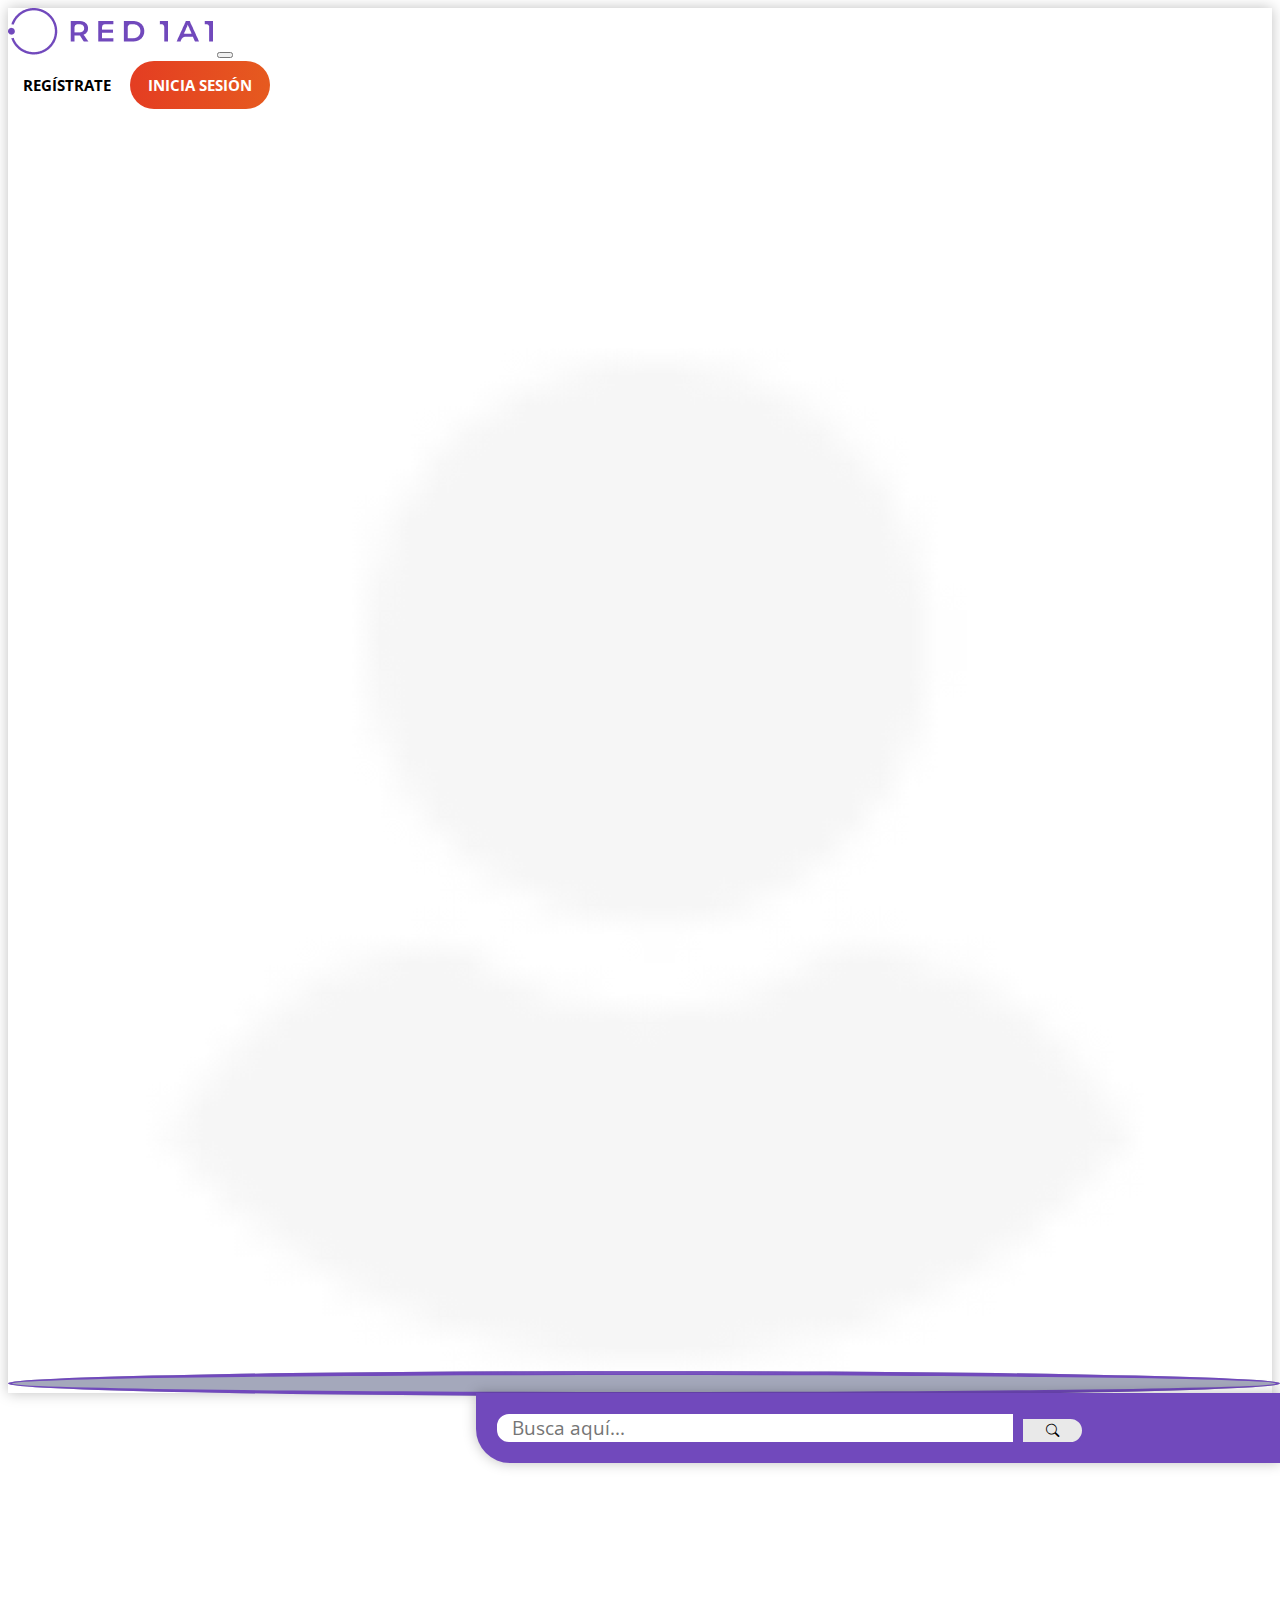
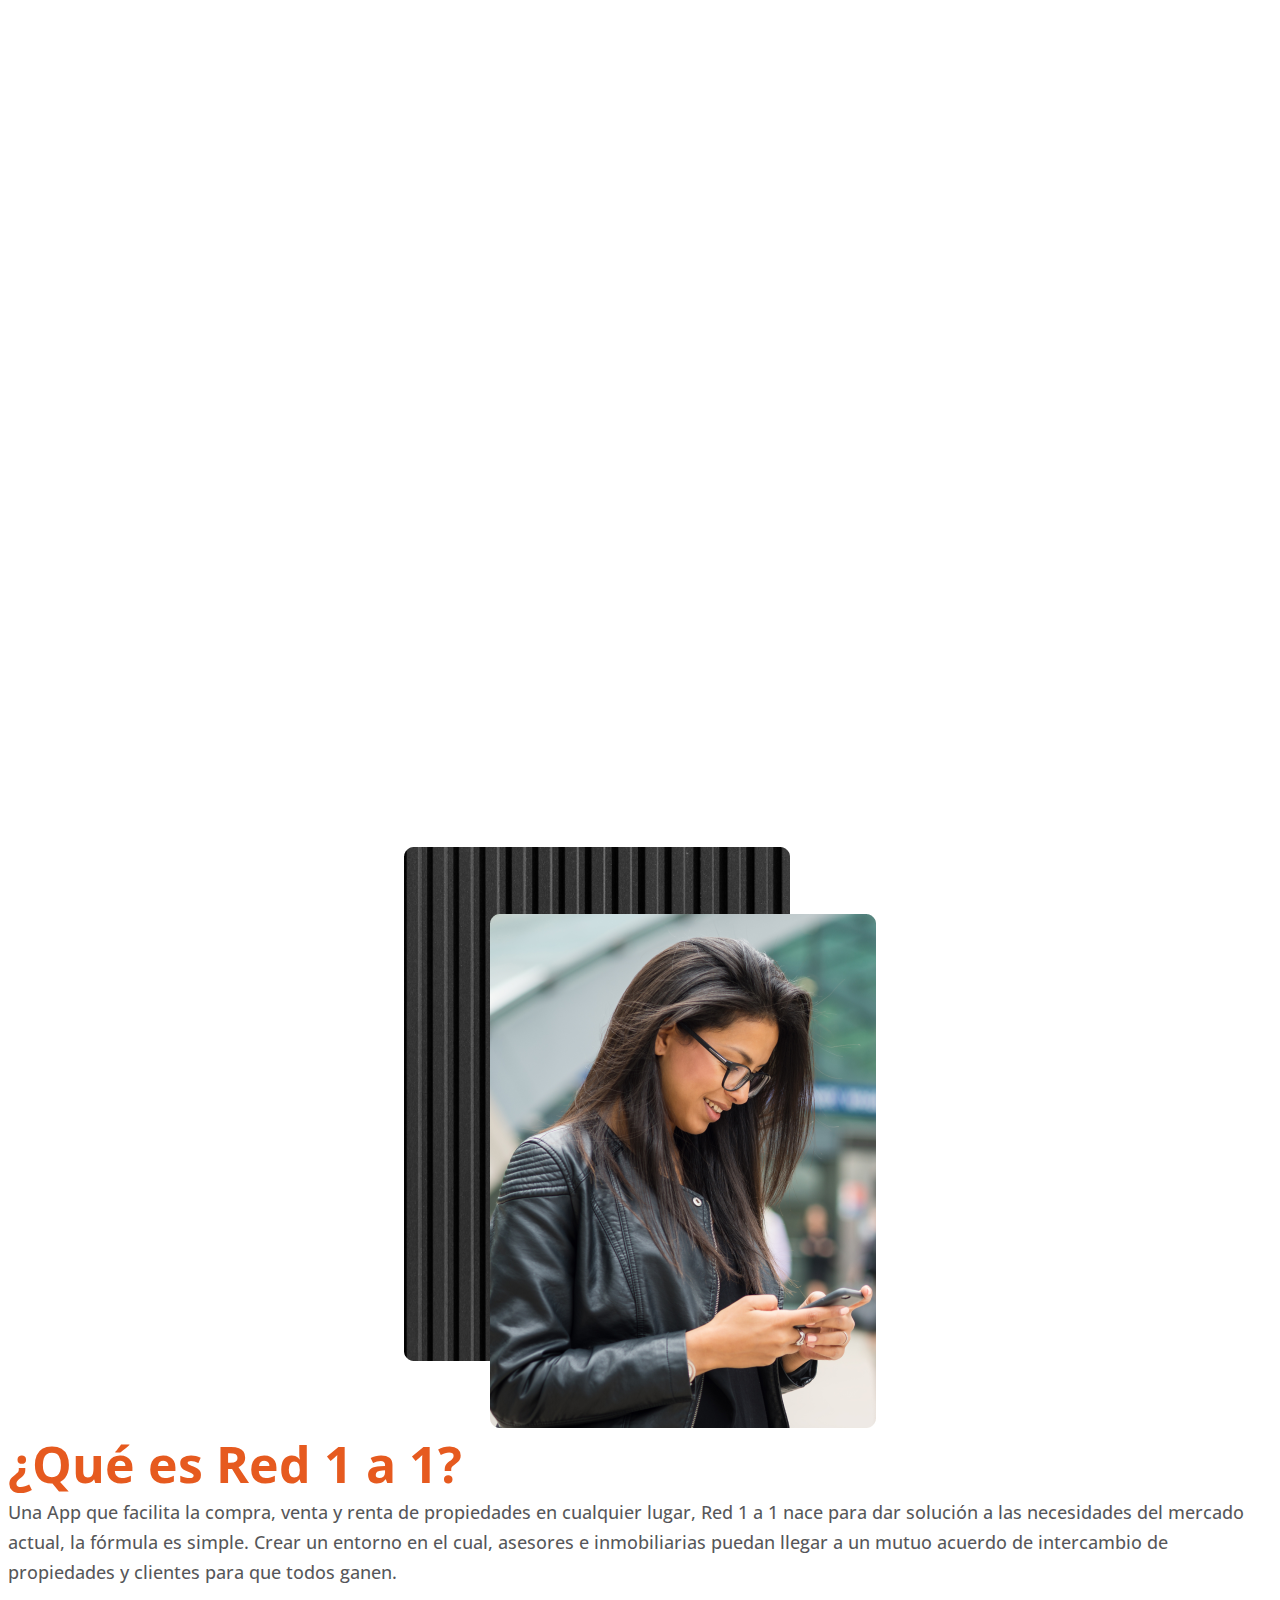
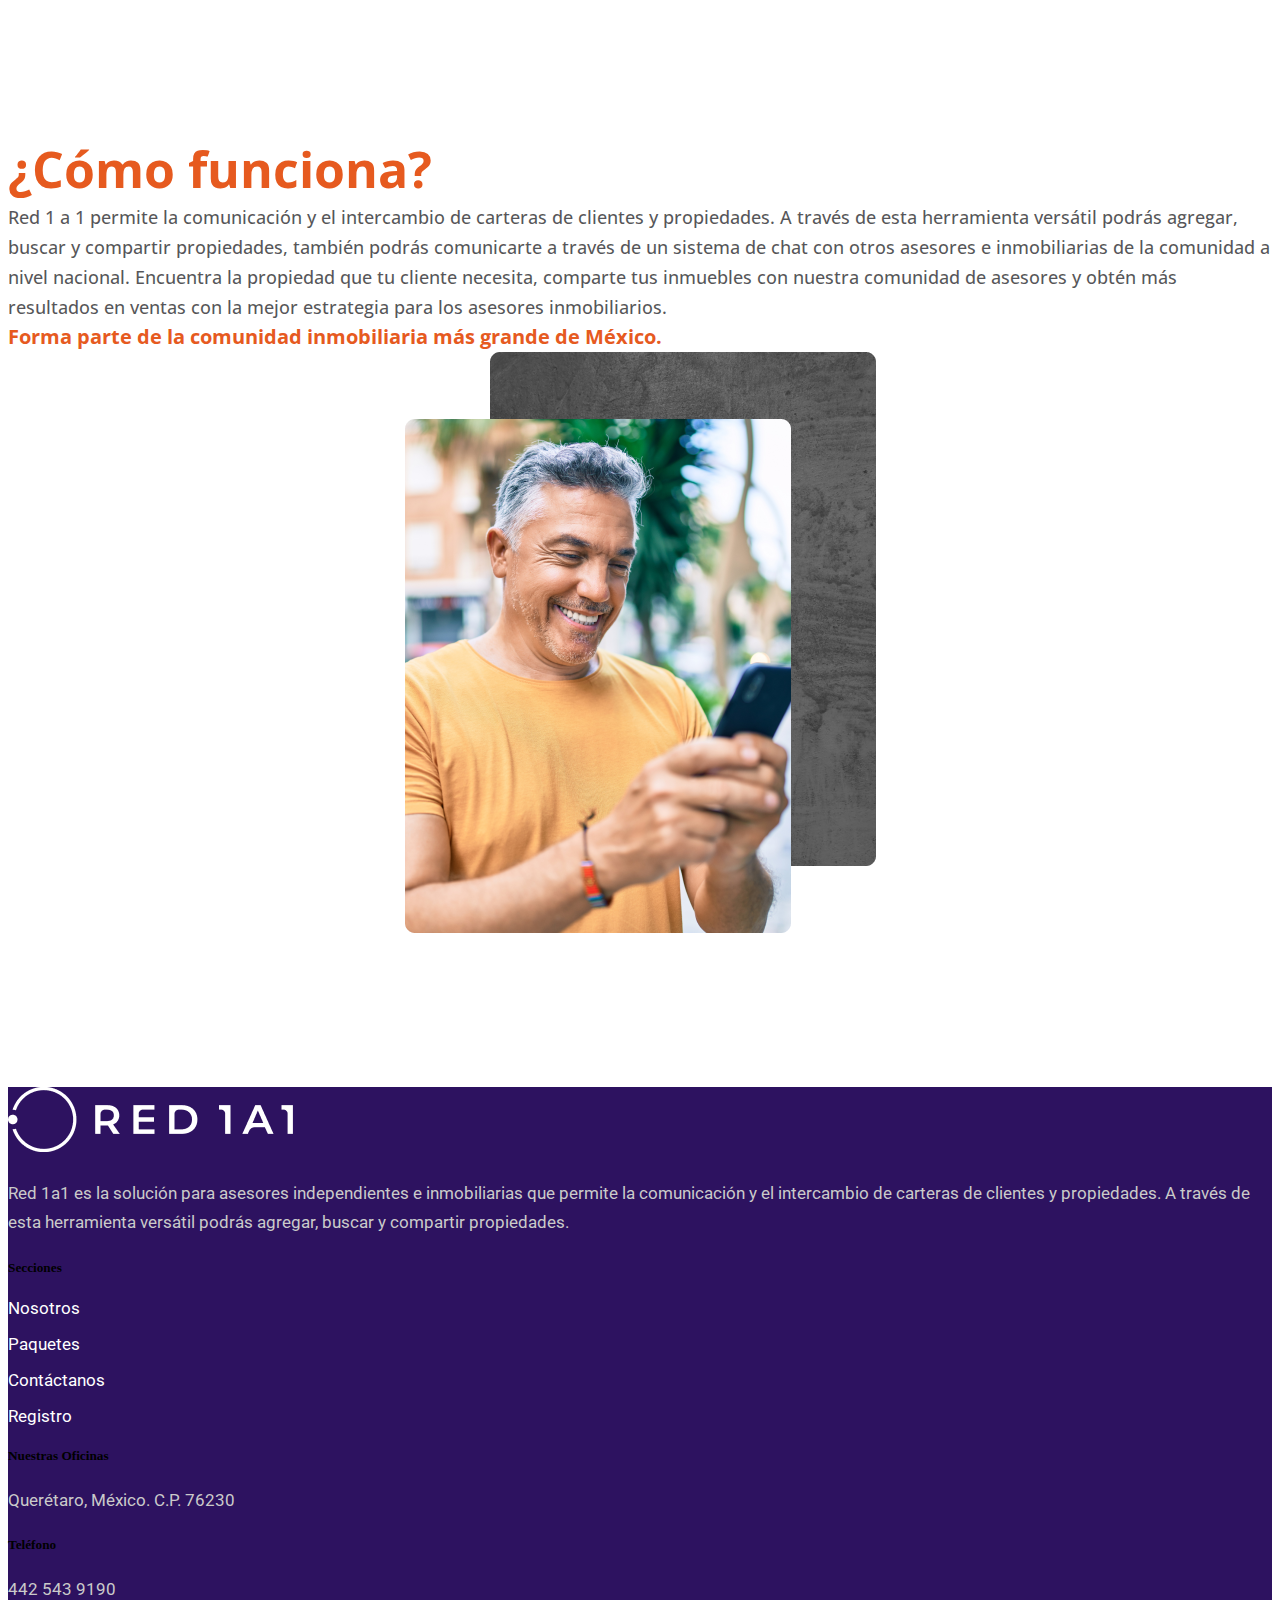
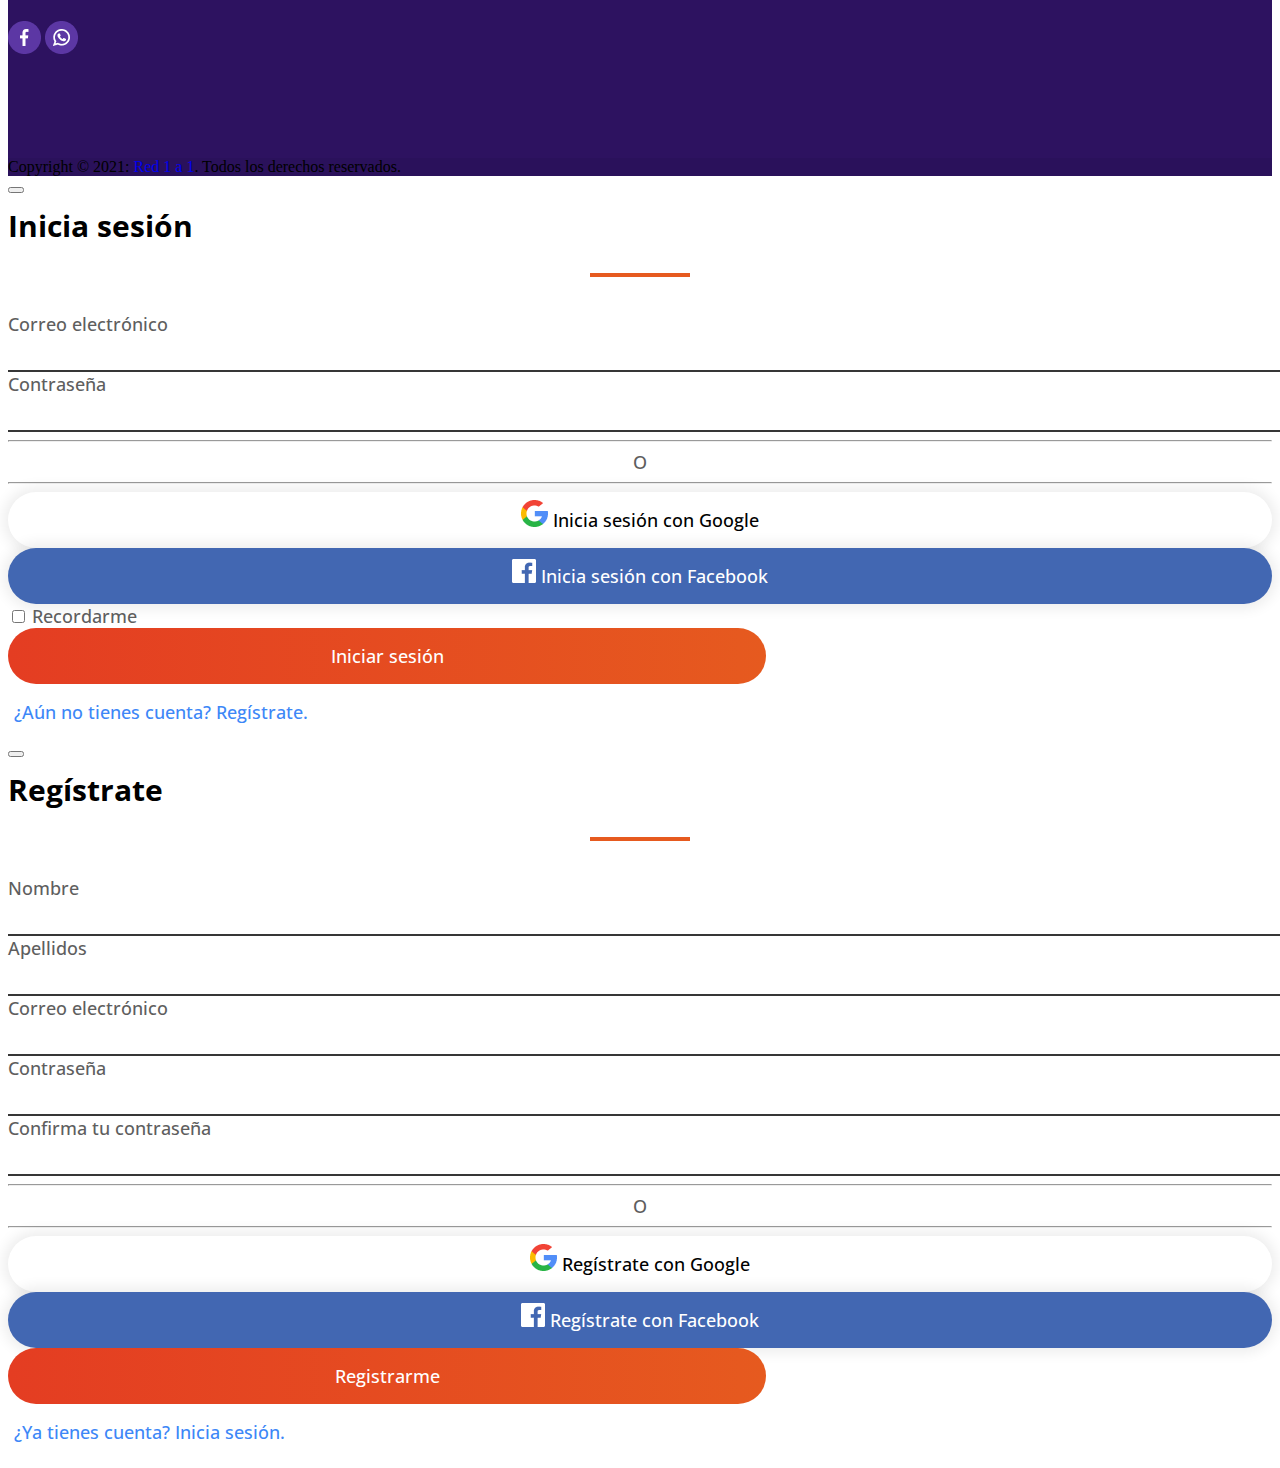
<file: index.html>
<!DOCTYPE html>
<html lang="es">

<head>
    <meta charset="UTF-8">
    <meta http-equiv="X-UA-Compatible" content="IE=edge">
    <meta name="viewport" content="width=device-width, initial-scale=1.0">
    <title>Red 1 a 1 |   Home</title>

    <!-- framework -->
    <link href="https://cdn.jsdelivr.net/npm/bootstrap@5.1.3/dist/css/bootstrap.min.css" rel="stylesheet"
        integrity="sha384-1BmE4kWBq78iYhFldvKuhfTAU6auU8tT94WrHftjDbrCEXSU1oBoqyl2QvZ6jIW3" crossorigin="anonymous">

    <!-- css -->
    <link rel="stylesheet" href="css/custom.css">
</head>

<body>
    <!-- navbar -->
    <nav class="navbar navbar-expand-md navbar-light nav-style" id="whitebar"></nav>
    <!-- navbar -->

    <!-- barra morada -->
    <div class="container">
        <div class="purple-nav">
            <form action="">
                <input type="text" class="search-input" placeholder="Busca aquí...">
                <button class="search-btn"><i class="bi bi-search"></i></button>
            </form>
        </div>
    </div>

    <iframe
        src="https://www.google.com/maps/embed?pb=!1m14!1m12!1m3!1d10524.494622995406!2d-86.84883267989952!3d21.1535619722256!2m3!1f0!2f0!3f0!3m2!1i1024!2i768!4f13.1!5e0!3m2!1ses-419!2smx!4v1639088950549!5m2!1ses-419!2smx"
        width="100%" height="900" style="border:0;" allowfullscreen="true">
    </iframe>



    <!-- seccion 1 -->
    <div class="container">
        <section class="section-1">
            <div class="row">
                <div class="col-sm-12 col-md-6 col-lg-6 col-xl-6">
                    <center>
                        <img src="./images/content/que-es.png" alt="...">
                    </center>
                </div>
                <div class="col-sm-12 col-md-6 col-lg-6 col-xl-6">
                    <div class="title my-5">
                        ¿Qué es Red 1 a 1?
                    </div>
                    <div class="content mb-4">
                        Una App que facilita la compra, venta y renta de propiedades
                        en cualquier lugar, Red 1 a 1 nace para dar solución a las
                        necesidades del mercado actual, la fórmula es simple. Crear
                        un entorno en el cual, asesores e inmobiliarias puedan llegar
                        a un mutuo acuerdo de intercambio de propiedades y clientes para que todos ganen.
                    </div>
                </div>
            </div>
        </section>
    </div>

    <!-- seccion 2 -->
    <div class="container">
        <section class="section-1">
            <div class="row">
                <div class="col-sm-12 col-md-6 col-lg-6 col-xl-6">
                    <div class="title my-5">
                        ¿Cómo funciona?
                    </div>
                    <div class="content mb-4">
                        Red 1 a 1 permite la comunicación y el intercambio de carteras de clientes y propiedades.
                        A través de esta herramienta versátil podrás agregar, buscar y compartir propiedades,
                        también podrás comunicarte a través de un sistema de chat con otros asesores e inmobiliarias
                        de la comunidad a nivel nacional.

                        Encuentra la propiedad que tu cliente necesita, comparte tus inmuebles con nuestra comunidad de
                        asesores y obtén más resultados en ventas con la mejor estrategia para los asesores
                        inmobiliarios.
                    </div>
                    <div class="sub-title">
                        Forma parte de la comunidad inmobiliaria más grande de México.
                    </div>
                </div>
                <div class="col-sm-12 col-md-6 col-lg-6 col-xl-6">
                    <center>
                        <img src="./images/content/como-funciona.png" alt="...">
                    </center>
                </div>
            </div>
        </section>
    </div>




    <!-- Footer -->
    <section class="section-1" id="footer"></section>
    <!-- Footer -->

    <!-- modal sesion -->
    <div class="modal fade" id="exampleModalToggle" aria-hidden="true" aria-labelledby="exampleModalToggleLabel"
        tabindex="-1">
        <div class="modal-dialog modal-dialog-centered">
            <div class="modal-content">
                <div class="modal-header" style="border: none;">
                    <button type="button" class="btn-close" data-bs-dismiss="modal" aria-label="Close"></button>
                </div>
                <div class="modal-body">
                    <div class="row d-flex justify-content-center">
                        <div class="col-12 text-center">
                            <div class="login-title">
                                <h3>Inicia sesión</h3>
                                <div class="line"></div>
                            </div>
                        </div>
                        <div class="col-10">
                            <label class="modal-labels" for="correo">Correo electrónico</label><br>
                            <input class="modal-inputs mb-4" type="mail" name="correo" required>
                        </div>
                        <div class="col-10">
                            <label class="modal-labels" for="">Contraseña</label><br>
                            <input class="modal-inputs mb-4" type="password" required>
                        </div>
                        <div class="col-4 my-4">
                            <hr>
                        </div>
                        <div class="col-2 text-center my-4 modal-labels">
                            O
                        </div>
                        <div class="col-4 my-4">
                            <hr>
                        </div>
                        <div class="col-10 mb-3 text-center">
                            <button class="modal-google-btn"><img class="me-3" src="./images/icons/google-icon.png"
                                    alt=""> Inicia sesión con Google</button>
                        </div>
                        <div class="col-10 mb-3 text-center">
                            <button class="modal-fb-btn mb-3"><img class="me-3" src="./images/icons/fb-icon.png" alt="">
                                Inicia sesión con Facebook</button>
                        </div>
                        <div class="col-10 mb-3">
                            <div class="form-check">
                                <input class="form-check-input" type="checkbox" value="" id="flexCheckDefault">
                                <label class="modal-labels" for="flexCheckDefault">
                                    Recordarme
                                </label>
                            </div>
                        </div>
                        <div class="col-10 mb-3 text-center">
                            <button class="modal-login-btn">Iniciar sesión</button>
                        </div>
                    </div>
                </div>
                <div class="text-center">
                    <button class="modal-registro-btn mb-4" data-bs-target="#exampleModalToggle2"
                        data-bs-toggle="modal">
                        ¿Aún no tienes cuenta? Regístrate.
                    </button>
                </div>
            </div>
        </div>
    </div>
    <div class="modal fade" id="exampleModalToggle2" aria-hidden="true" aria-labelledby="exampleModalToggleLabel2"
        tabindex="-1">
        <div class="modal-dialog modal-dialog-centered">
            <div class="modal-content">
                <div class="modal-header" style="border: none;">
                    <button type="button" class="btn-close" data-bs-dismiss="modal" aria-label="Close"></button>
                </div>
                <div class="modal-body">
                    <div class="row d-flex justify-content-center">
                        <div class="col-12 text-center">
                            <div class="login-title">
                                <h3>Regístrate</h3>
                                <div class="line"></div>
                            </div>
                        </div>
                        <div class="col-10">
                            <label class="modal-labels" for="correo">Nombre</label><br>
                            <input class="modal-inputs mb-4" type="mail" name="correo" required>
                        </div>
                        <div class="col-10">
                            <label class="modal-labels" for="correo">Apellidos</label><br>
                            <input class="modal-inputs mb-4" type="mail" name="correo" required>
                        </div>
                        <div class="col-10">
                            <label class="modal-labels" for="correo">Correo electrónico</label><br>
                            <input class="modal-inputs mb-4" type="mail" name="correo" required>
                        </div>
                        <div class="col-10">
                            <label class="modal-labels" for="">Contraseña</label><br>
                            <input class="modal-inputs mb-4" type="password" required>
                        </div>
                        <div class="col-10">
                            <label class="modal-labels" for="">Confirma tu contraseña</label><br>
                            <input class="modal-inputs mb-4" type="password" required>
                        </div>
                        <div class="col-4 my-4">
                            <hr>
                        </div>
                        <div class="col-2 text-center my-4 modal-labels">
                            O
                        </div>
                        <div class="col-4 my-4">
                            <hr>
                        </div>
                        <div class="col-10 mb-3 text-center">
                            <button class="modal-google-btn"><img class="me-3" src="./images/icons/google-icon.png"
                                    alt=""> Regístrate con Google</button>
                        </div>
                        <div class="col-10 mb-3 text-center">
                            <button class="modal-fb-btn mb-3"><img class="me-3" src="./images/icons/fb-icon.png" alt="">
                                Regístrate con Facebook</button>
                        </div>
                        <div class="col-10 mb-3 text-center">
                            <button class="modal-login-btn">Registrarme</button>
                        </div>
                    </div>
                </div>
                <div class="text-center">
                    <button class="modal-registro-btn mb-4" data-bs-target="#exampleModalToggle" data-bs-toggle="modal">
                        ¿Ya tienes cuenta? Inicia sesión.
                    </button>
                </div>
            </div>
        </div>
    </div>
    <!-- modal sesion -->



    <!-- framework -->
    <script src="https://cdn.jsdelivr.net/npm/bootstrap@5.1.3/dist/js/bootstrap.bundle.min.js"
        integrity="sha384-ka7Sk0Gln4gmtz2MlQnikT1wXgYsOg+OMhuP+IlRH9sENBO0LRn5q+8nbTov4+1p" crossorigin="anonymous">
        </script>
    <script src="./js/navbar.js"></script>
    <script src="./js/footer.js"></script>
    <script src=""></script>
</body>

</html>
</file>
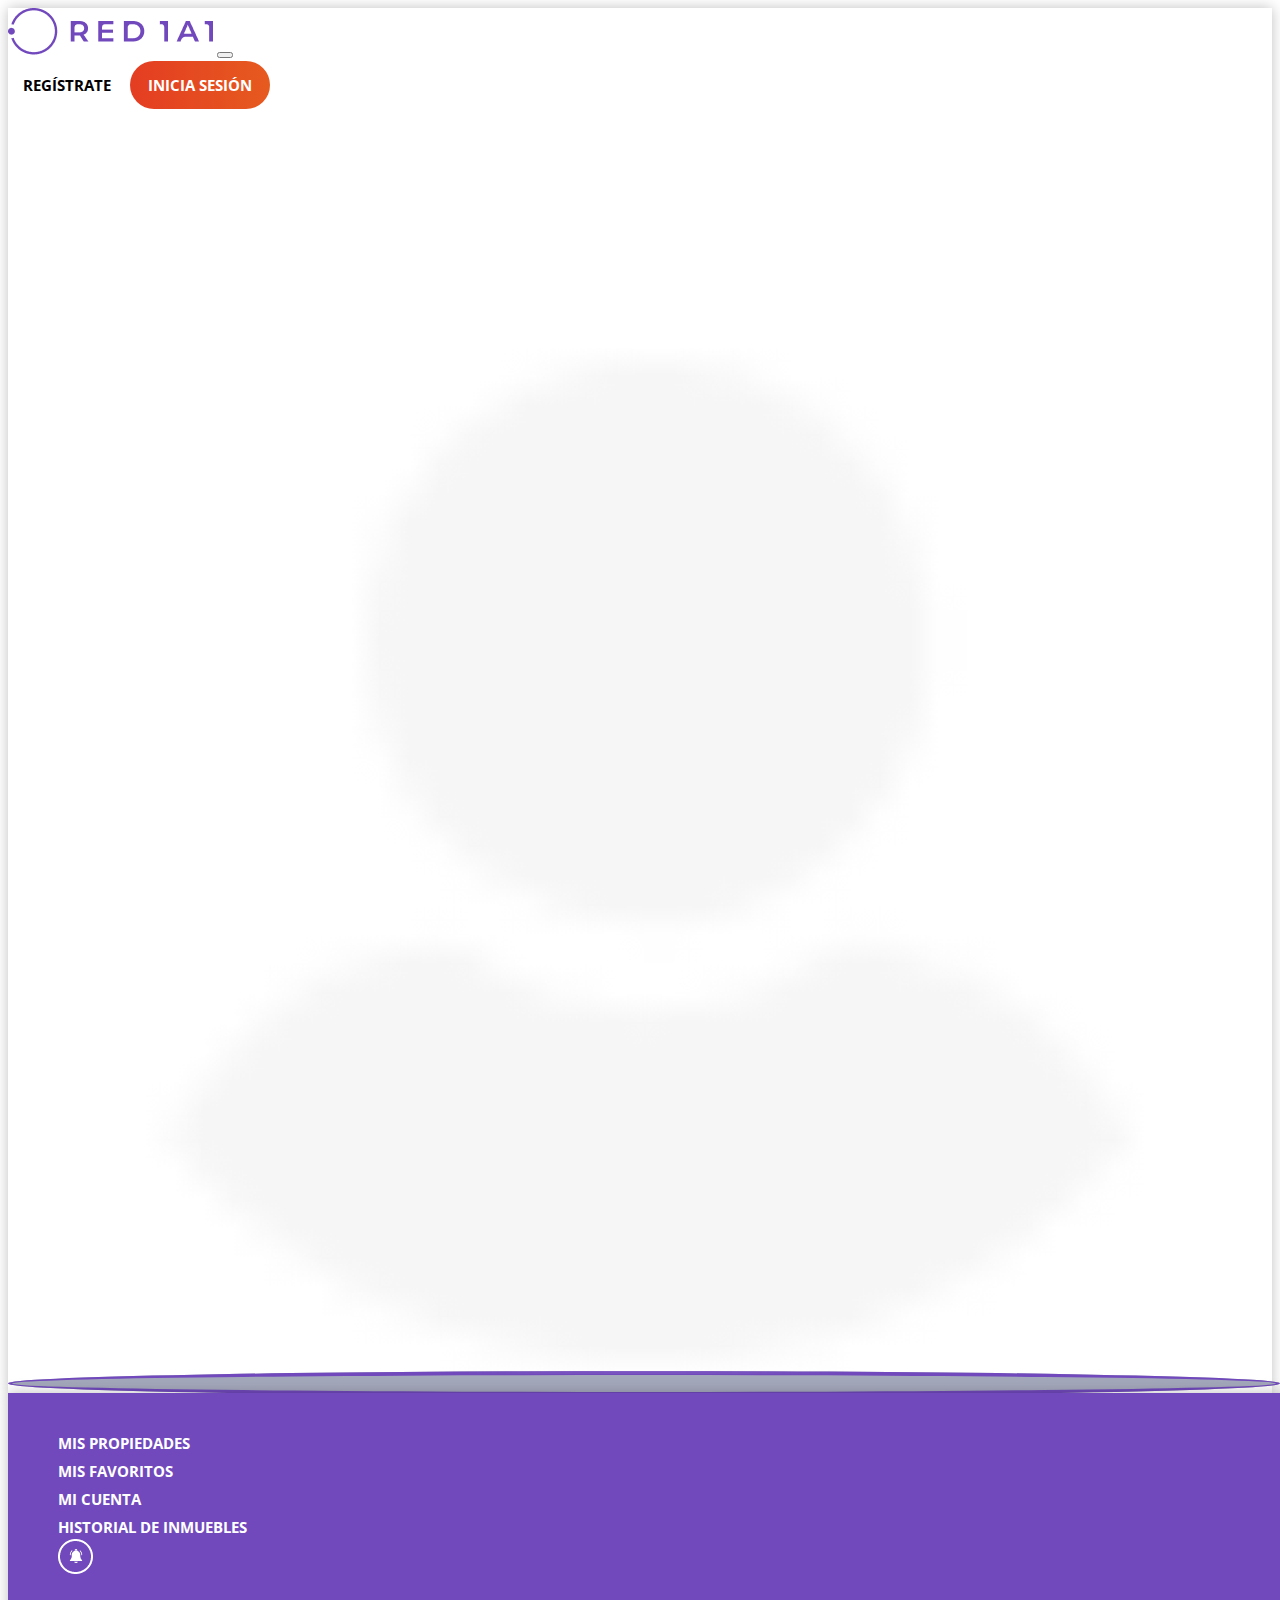
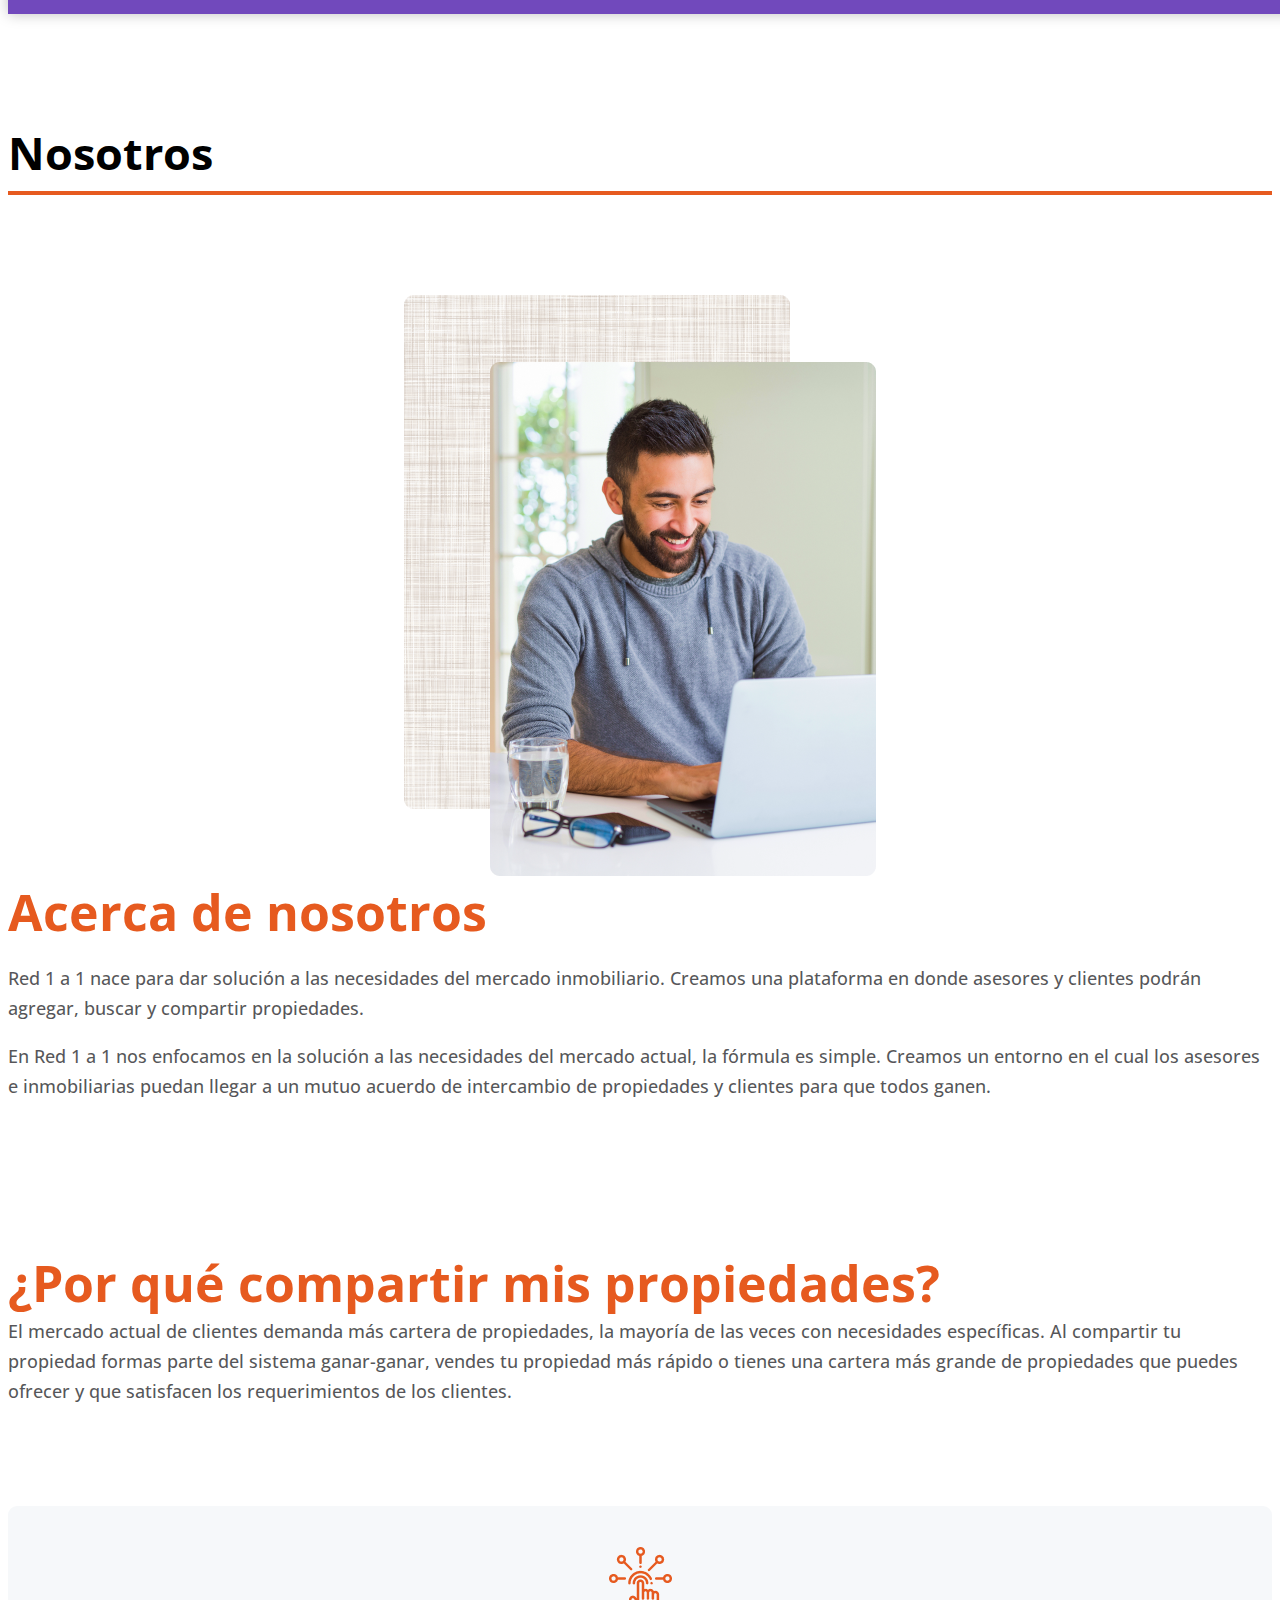
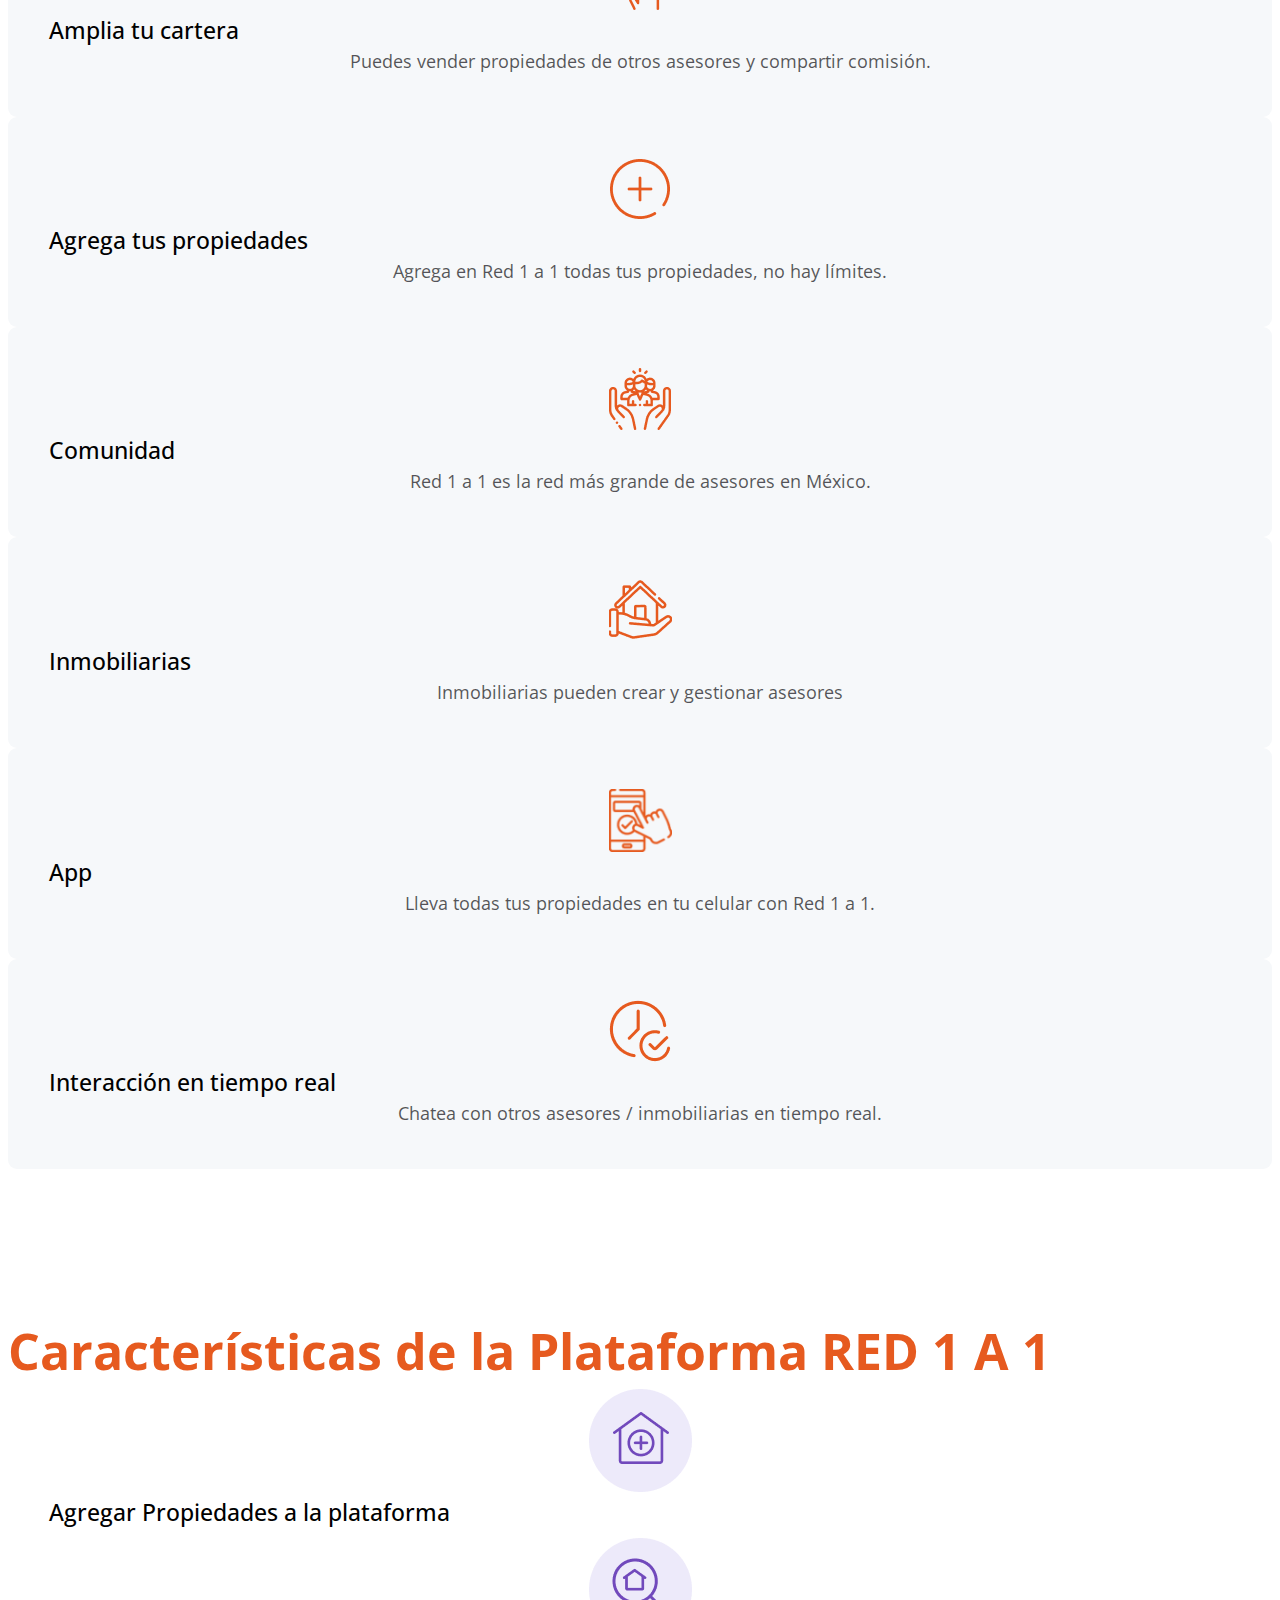
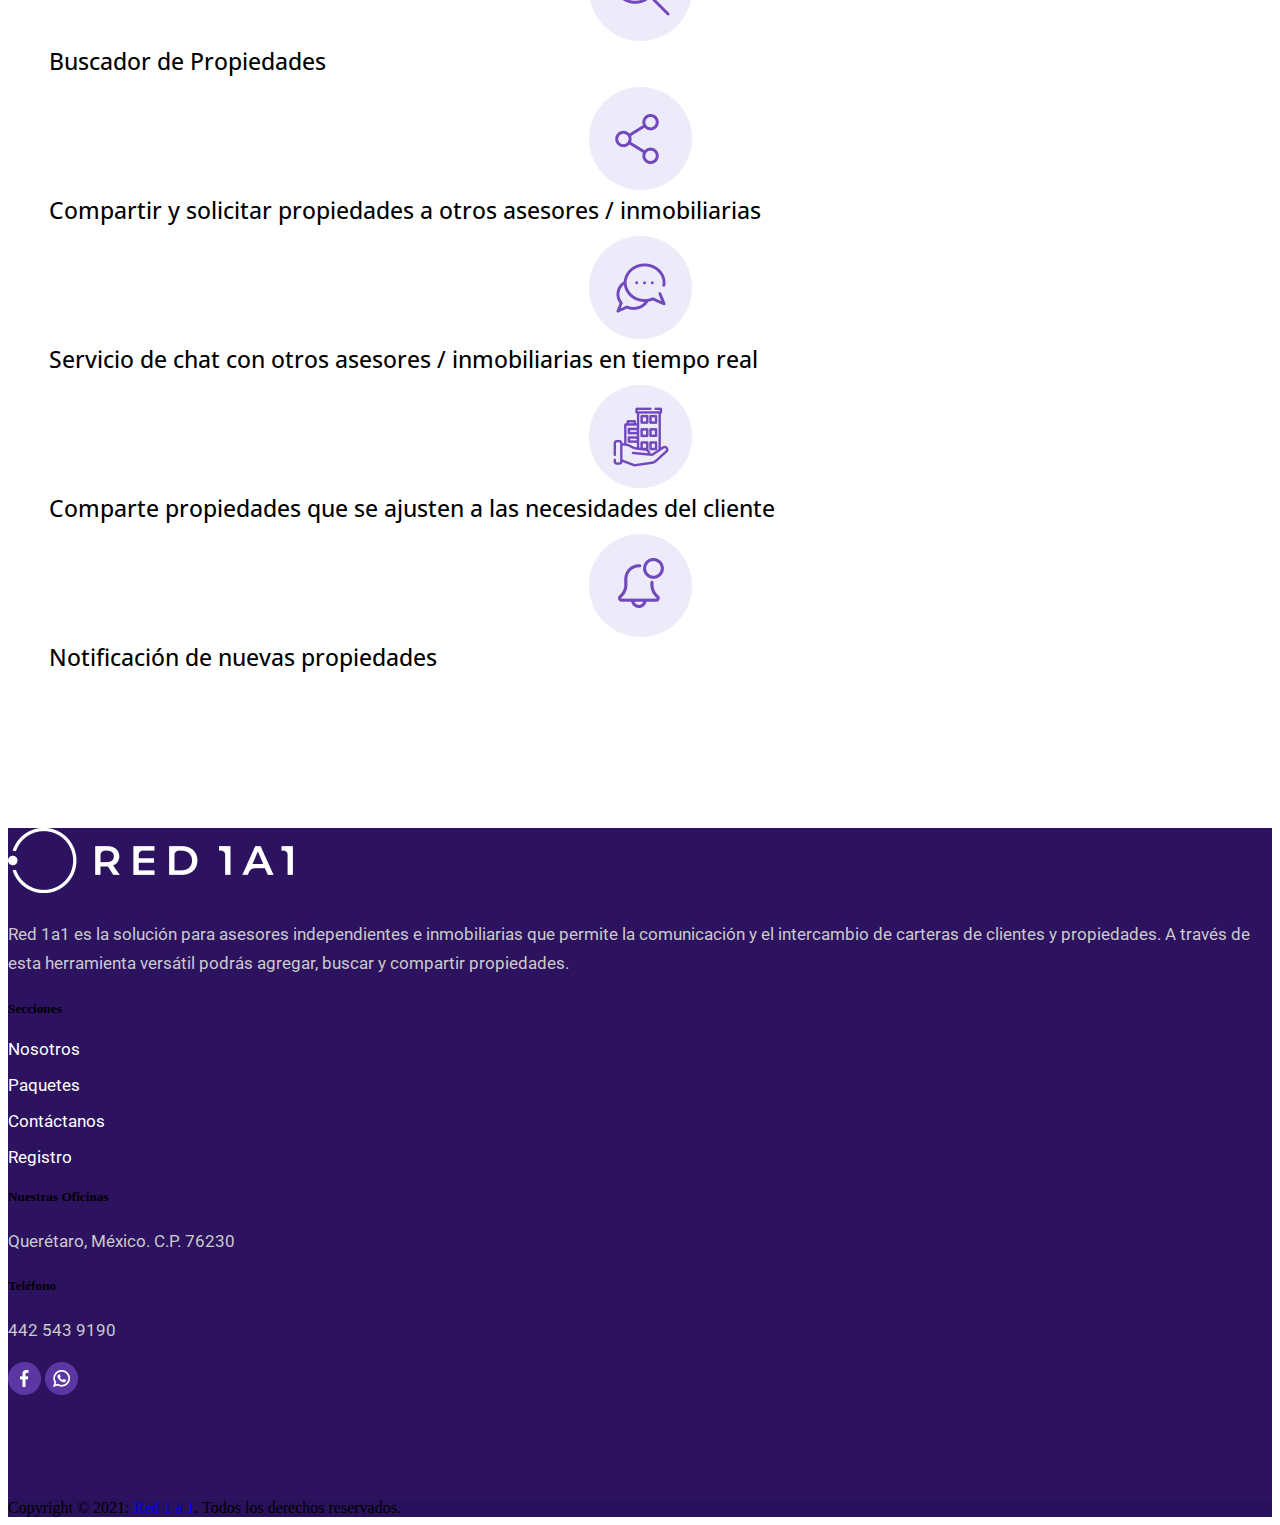
<file: nosotros.html>
<!DOCTYPE html>
<html lang="es">

<head>
    <meta charset="UTF-8">
    <meta http-equiv="X-UA-Compatible" content="IE=edge">
    <meta name="viewport" content="width=device-width, initial-scale=1.0">
    <title>Red 1 a 1 | Nosotros</title>

    <!-- framework -->
    <link href="https://cdn.jsdelivr.net/npm/bootstrap@5.1.3/dist/css/bootstrap.min.css" rel="stylesheet"
        integrity="sha384-1BmE4kWBq78iYhFldvKuhfTAU6auU8tT94WrHftjDbrCEXSU1oBoqyl2QvZ6jIW3" crossorigin="anonymous">

    <!-- css -->
    <link rel="stylesheet" href="css/custom.css">
    <link rel="stylesheet" href="css/nosotros-style.css">
</head>

<body>
    <!-- navbar -->
    <nav class="navbar navbar-expand-lg navbar-light nav-style" id="whitebar"></nav>
    <!-- navbar -->

    <!-- barra morada -->
    <div class="" id="purple-nav-2"></div>
    <!-- barra morada -->


    <section class="section-2">
        <div class="container">
            <div class="row d-flex justify-content-center">
                <div class="col-12">
                    <div class="title-2">
                        Nosotros
                    </div>
                    <div class="line-2"></div>
                </div>
            </div>
        </div>
    </section>

    <section class="section-2">
        <div class="container">
            <div class="row d-flex justify-content-center">
                <div class="col-sm-12 col-md-12 col-lg-10">
                    <div class="row">
                        <div class="col">
                            <center>
                                <img src="./images/content/nosotros-1.png" alt="...">
                            </center>
                        </div>
                        <div class="col my-5">
                            <div class="title mb-5">
                                Acerca de nosotros
                            </div>
                            <div class="content">
                                <p>
                                    Red 1 a 1 nace para dar solución a las necesidades del mercado inmobiliario. Creamos
                                    una plataforma en donde asesores y clientes podrán agregar, buscar y compartir
                                    propiedades.
                                </p>

                                <p>
                                    En Red 1 a 1 nos enfocamos en la solución a las necesidades del mercado actual, la
                                    fórmula es simple. Creamos un entorno en el cual los asesores e inmobiliarias puedan
                                    llegar a un mutuo acuerdo de intercambio de propiedades y clientes para que todos
                                    ganen.
                                </p>
                            </div>
                        </div>
                    </div>
                </div>
            </div>
        </div>
    </section>

    <section class="section-1">
        <div class="container">
            <div class="row d-flex justify-content-center">
                <div class="col-sm-12 col-md-12 col-lg-10 text-center">
                    <div class="title mb-4">
                        ¿Por qué compartir mis propiedades?
                    </div>
                    <div class="content">
                        El mercado actual de clientes demanda más cartera de propiedades, la mayoría de las veces con
                        necesidades específicas. Al compartir tu propiedad formas parte del sistema ganar-ganar, vendes
                        tu propiedad más rápido o tienes una cartera más grande de propiedades que puedes ofrecer y que
                        satisfacen los requerimientos de los clientes.
                    </div>
                </div>
            </div>
        </div>
    </section>
    <section class="section-2">
        <div class="container">
            <div class="row">
                <div class="col-sm-12 col-md-6 col-lg-4 text-center mb-4">
                    <div class="nosotros-card">
                        <center>
                            <img src="./images/icons/cartera.png" alt="...">
                        </center>
                        <div class="nosotros-card-title my-4">
                            Amplia tu cartera
                        </div>
                        <div class="nosotros-card-content">
                            Puedes vender propiedades de otros asesores y compartir comisión.
                        </div>
                    </div>
                </div>
                <div class="col-sm-12 col-md-6 col-lg-4 text-center mb-4">
                    <div class="nosotros-card">
                        <center>
                            <img src="./images/icons/propiedades.png" alt="...">
                        </center>
                        <div class="nosotros-card-title my-4">
                            Agrega tus propiedades
                        </div>
                        <div class="nosotros-card-content">
                            Agrega en Red 1 a 1 todas tus propiedades, no hay límites.
                        </div>
                    </div>
                </div>
                <div class="col-sm-12 col-md-6 col-lg-4 text-center mb-4">
                    <div class="nosotros-card">
                        <center>
                            <img src="./images/icons/comunidad.png" alt="...">
                        </center>
                        <div class="nosotros-card-title my-4">
                            Comunidad
                        </div>
                        <div class="nosotros-card-content">
                            Red 1 a 1 es la red más grande de asesores en México.
                        </div>
                    </div>
                </div>
                <div class="col-sm-12 col-md-6 col-lg-4 text-center mb-4">
                    <div class="nosotros-card">
                        <center>
                            <img src="./images/icons/inmobiliarias.png" alt="...">
                        </center>
                        <div class="nosotros-card-title my-4">
                            Inmobiliarias
                        </div>
                        <div class="nosotros-card-content">
                            Inmobiliarias pueden crear y gestionar asesores
                        </div>
                    </div>
                </div>
                <div class="col-sm-12 col-md-6 col-lg-4 text-center mb-4">
                    <div class="nosotros-card">
                        <center>
                            <img src="./images/icons/app.png" alt="...">
                        </center>
                        <div class="nosotros-card-title my-4">
                            App
                        </div>
                        <div class="nosotros-card-content">
                            Lleva todas tus propiedades en tu celular con Red 1 a 1.
                        </div>
                    </div>
                </div>
                <div class="col-sm-12 col-md-6 col-lg-4 text-center mb-4">
                    <div class="nosotros-card">
                        <center>
                            <img src="./images/icons/tiempo.png" alt="...">
                        </center>
                        <div class="nosotros-card-title my-4">
                            Interacción en tiempo real
                        </div>
                        <div class="nosotros-card-content">
                            Chatea con otros asesores / inmobiliarias en tiempo real.
                        </div>
                    </div>
                </div>
            </div>
        </div>
    </section>


    <section class="section-1">
        <div class="container">
            <div class="row d-flex justify-content-center">
                <div class="col-sm-12 col-md-12 col-lg-10 text-center">
                    <div class="title mb-5">
                        Características de la Plataforma RED 1 A 1
                    </div>
                </div>
            </div>
            <div class="row">
                <div class="col-sm-12 col-md-6 col-lg-4 text-center mb-1">
                    <div class="nosotros-card-2">
                        <center>
                            <img src="./images/icons/agrega.png" alt="...">
                        </center>
                        <div class="nosotros-card-title my-4">
                            Agregar Propiedades a la plataforma
                        </div>
                    </div>
                </div>
                <div class="col-sm-12 col-md-6 col-lg-4 text-center mb-1">
                    <div class="nosotros-card-2">
                        <center>
                            <img src="./images/icons/buscador.png" alt="...">
                        </center>
                        <div class="nosotros-card-title my-4">
                            Buscador de Propiedades
                        </div>
                    </div>
                </div>
                <div class="col-sm-12 col-md-6 col-lg-4 text-center mb-1">
                    <div class="nosotros-card-2">
                        <center>
                            <img src="./images/icons/compartir.png" alt="...">
                        </center>
                        <div class="nosotros-card-title my-4">
                            Compartir y solicitar propiedades a otros asesores / inmobiliarias
                        </div>
                    </div>
                </div>
                <div class="col-sm-12 col-md-6 col-lg-4 text-center mb-1">
                    <div class="nosotros-card-2">
                        <center>
                            <img src="./images/icons/servicio.png" alt="...">
                        </center>
                        <div class="nosotros-card-title my-4">
                            Servicio de chat con otros asesores / inmobiliarias en tiempo real
                        </div>
                    </div>
                </div>
                <div class="col-sm-12 col-md-6 col-lg-4 text-center mb-1">
                    <div class="nosotros-card-2">
                        <center>
                            <img src="./images/icons/comparte.png" alt="...">
                        </center>
                        <div class="nosotros-card-title my-4">
                            Comparte propiedades que se ajusten a las necesidades del cliente
                        </div>
                    </div>
                </div>
                <div class="col-sm-12 col-md-6 col-lg-4 text-center mb-1">
                    <div class="nosotros-card-2">
                        <center>
                            <img src="./images/icons/notificacion.png" alt="...">
                        </center>
                        <div class="nosotros-card-title my-4">
                            Notificación de nuevas propiedades
                        </div>
                    </div>
                </div>
            </div>
        </div>
    </section>




    <!-- Footer -->
    <section class="section-1" id="footer"></section>
    <!-- Footer -->



    <!-- framework -->
    <script src="https://cdn.jsdelivr.net/npm/bootstrap@5.1.3/dist/js/bootstrap.bundle.min.js"
        integrity="sha384-ka7Sk0Gln4gmtz2MlQnikT1wXgYsOg+OMhuP+IlRH9sENBO0LRn5q+8nbTov4+1p" crossorigin="anonymous">
        </script>
    <script src="./js/navbar.js"></script>
    <script src="./js/purple-nav-2.js"></script>
    <script src="./js/footer.js"></script>
</body>

</html>
</file>
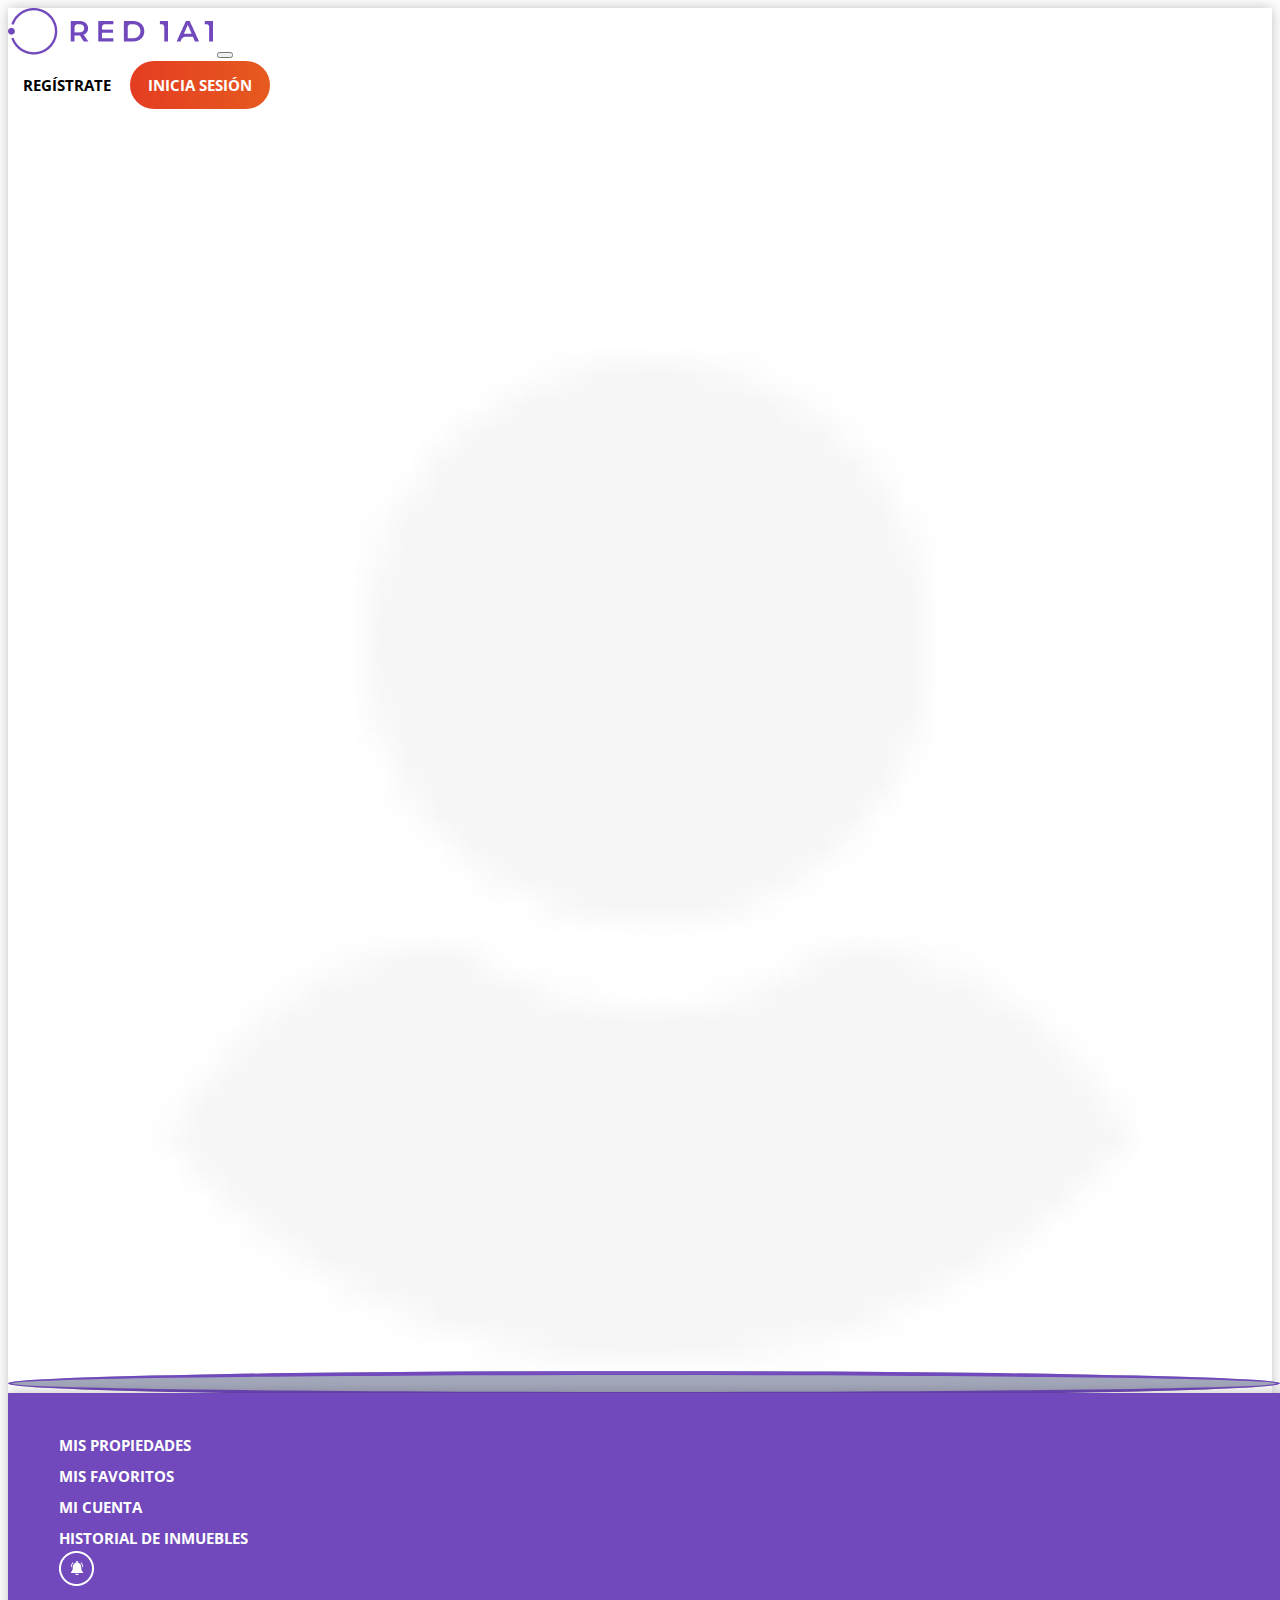
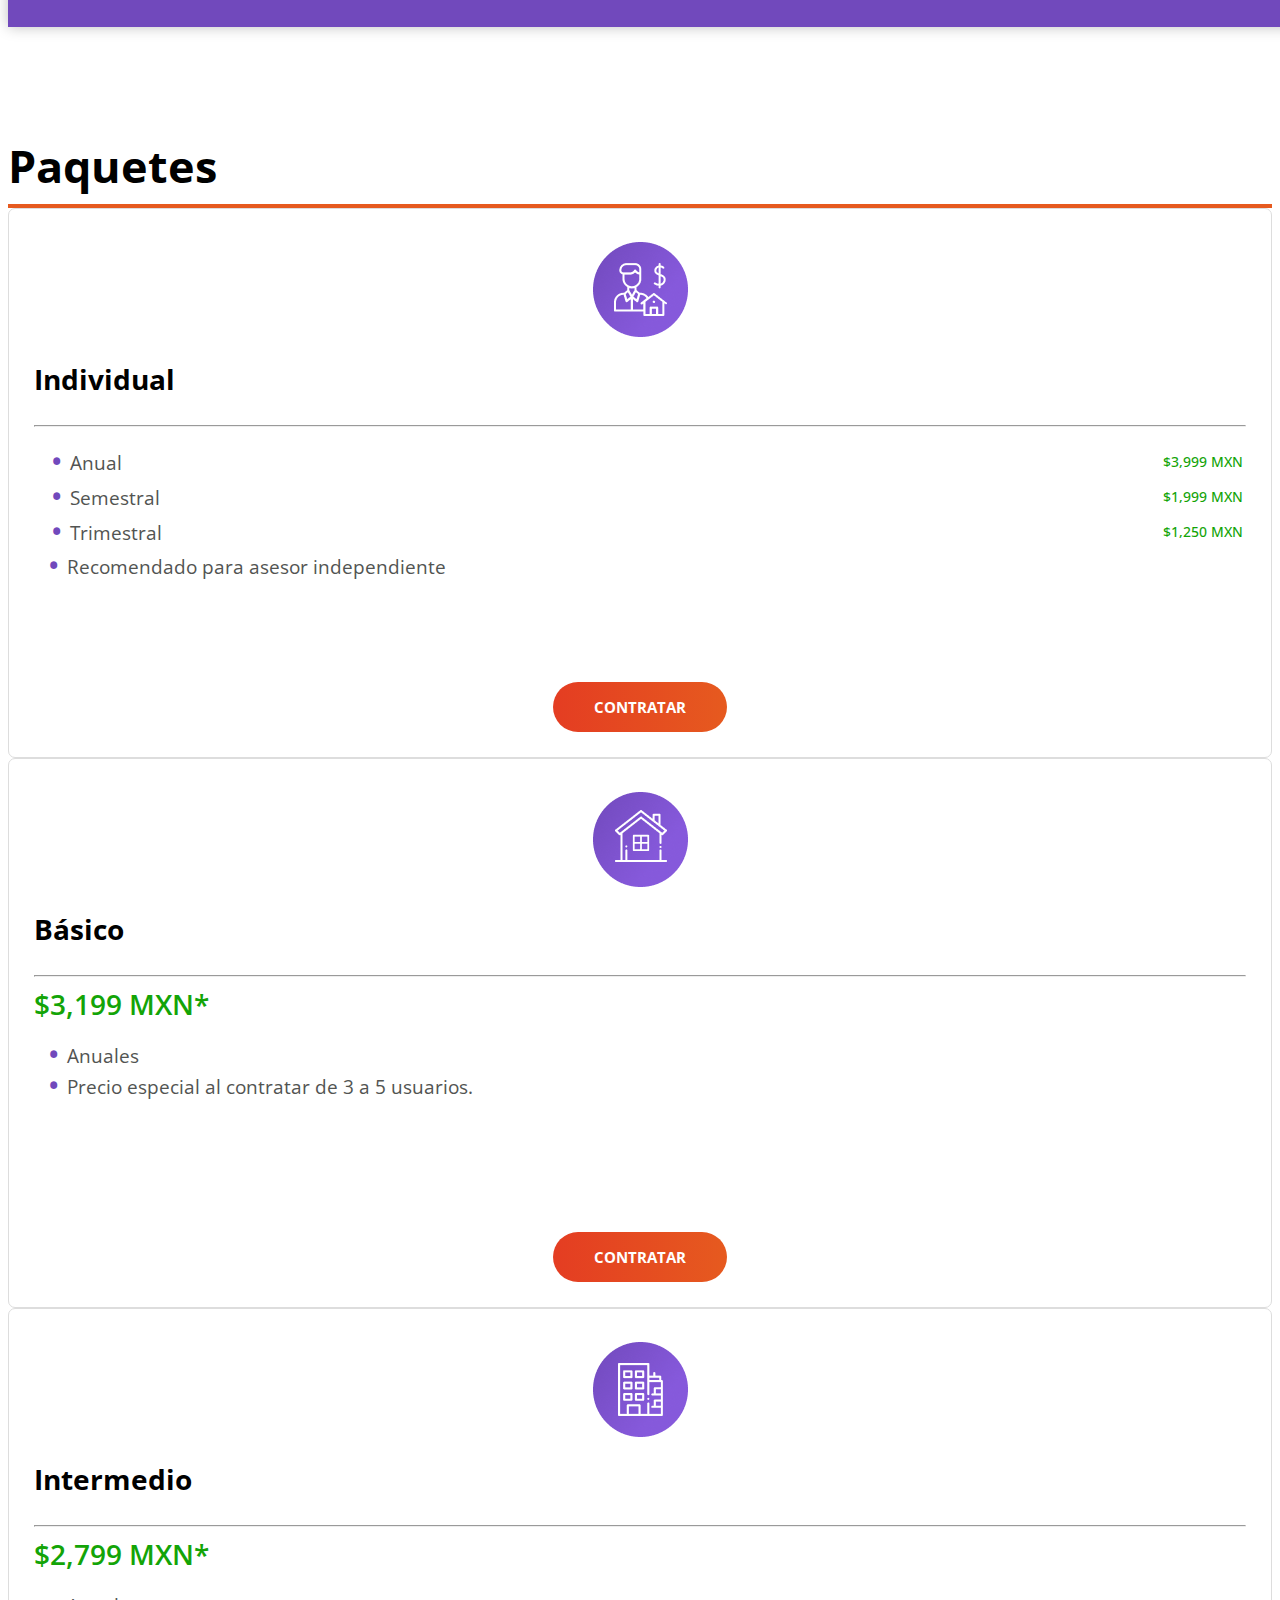
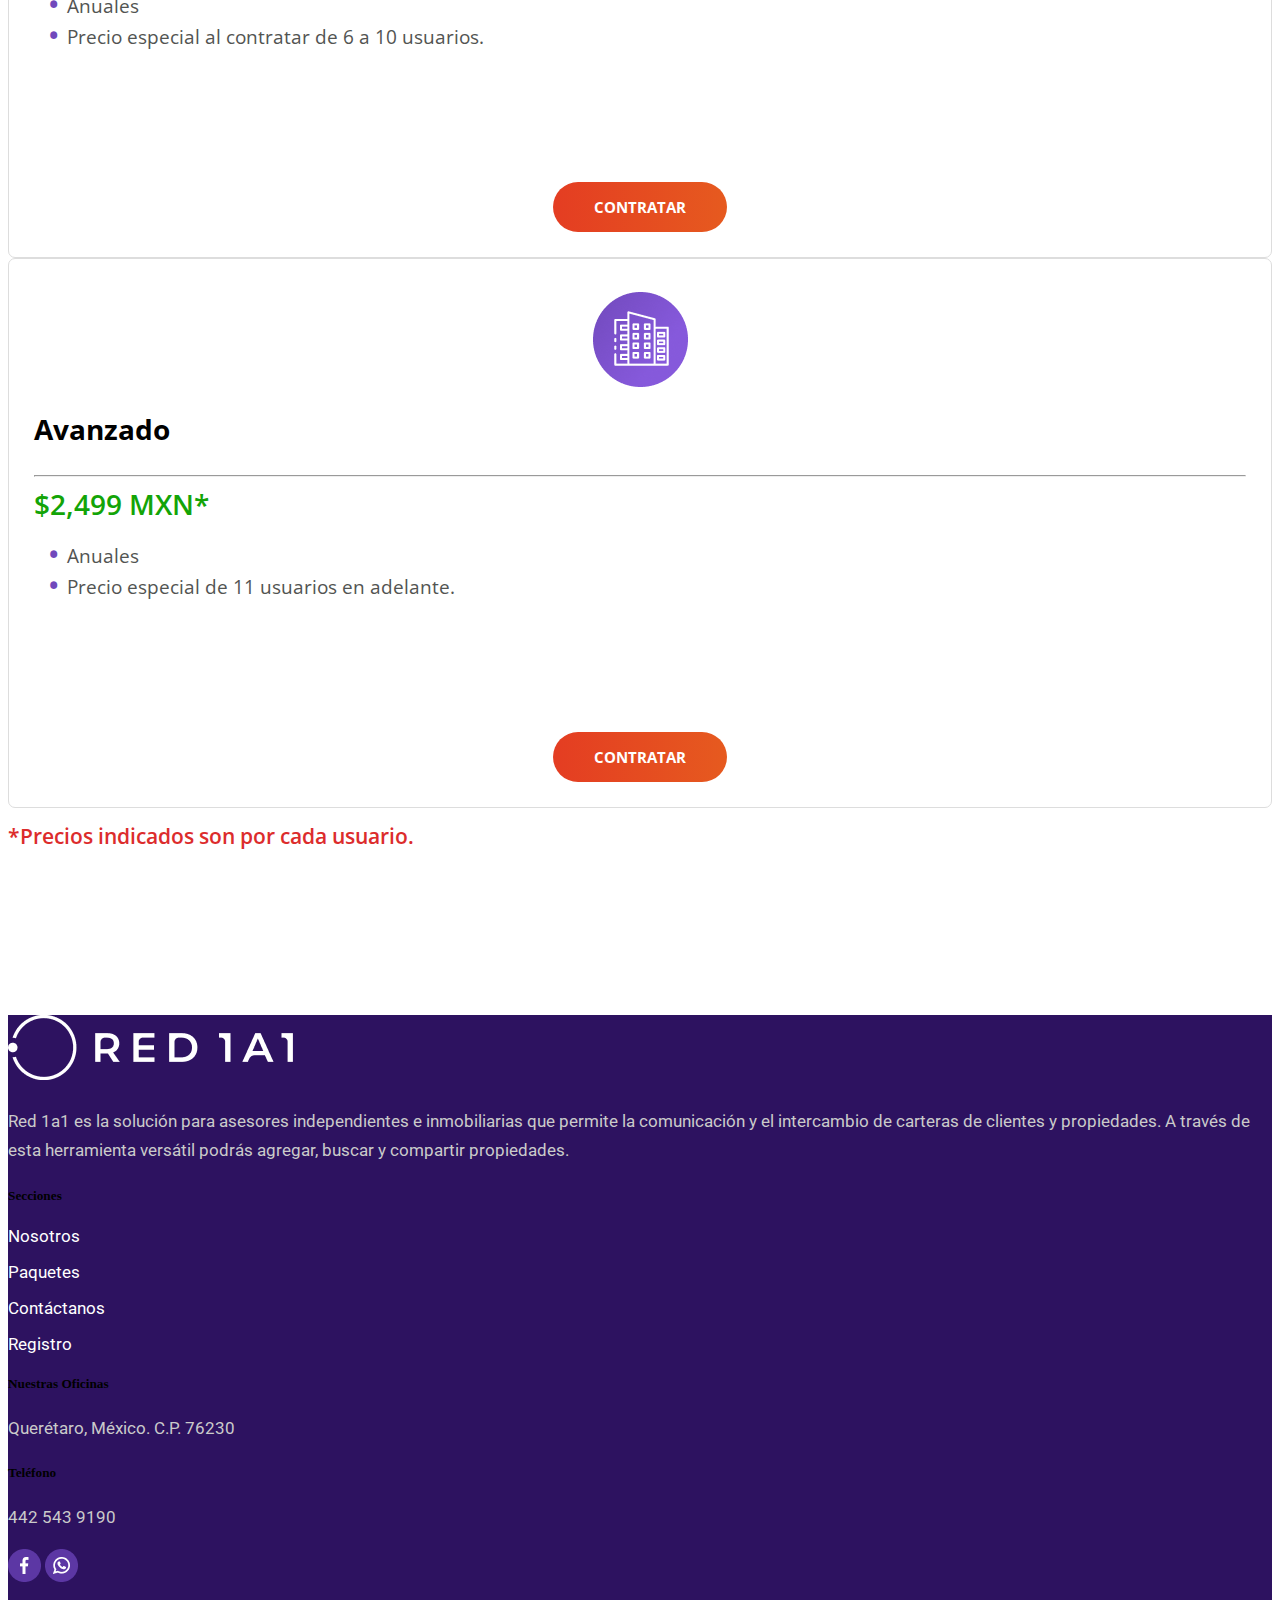
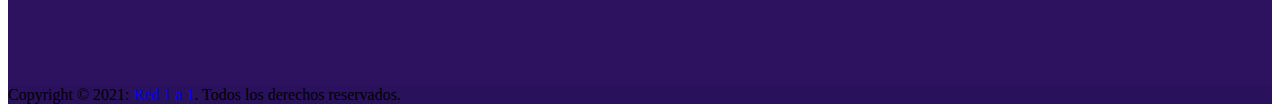
<file: paquetes.html>
<!DOCTYPE html>
<html lang="es">

<head>
    <meta charset="UTF-8">
    <meta http-equiv="X-UA-Compatible" content="IE=edge">
    <meta name="viewport" content="width=device-width, initial-scale=1.0">
    <title>Red 1 a 1 | Nosotros</title>

    <!-- framework -->
    <link href="https://cdn.jsdelivr.net/npm/bootstrap@5.1.3/dist/css/bootstrap.min.css" rel="stylesheet"
        integrity="sha384-1BmE4kWBq78iYhFldvKuhfTAU6auU8tT94WrHftjDbrCEXSU1oBoqyl2QvZ6jIW3" crossorigin="anonymous">

    <!-- css -->
    <link rel="stylesheet" href="css/custom.css">
    <link rel="stylesheet" href="css/paquetes-style.css">
</head>

<body>
    <!-- navbar -->
    <nav class="navbar navbar-expand-lg navbar-light nav-style" id="whitebar"></nav>
    <!-- navbar -->

    <!-- barra morada -->
    <div class="" id="purple-nav-2"></div>
    <!-- barra morada -->


    <section class="section-2">
        <div class="container">
            <div class="row d-flex justify-content-center">
                <div class="col-12">
                    <div class="title-2">
                        Paquetes
                    </div>
                    <div class="line-2"></div>
                </div>
            </div>
        </div>
    </section>

    <section class="my-5">
        <div class="container">
            <div class="row">
                <div class="col-sm-12 col-md-6 col-lg-4 col-xl-3 mb-4">
                    <div class="paquetes-card">
                        <center>
                            <img src="./images/icons/individual.png" alt="...">
                        </center>
                        <div class="paquetes-card-title my-4 text-center">
                            Individual
                        </div>
                        <hr>
                        <ul>
                            <table>
                                <tbody>
                                    <tr>
                                        <td class="tupla">
                                            <li>
                                                Anual
                                            </li>
                                        </td>
                                        <td class="tupla">
                                            <div class="paquetes-card-precio-2">
                                                $3,999 MXN
                                            </div>
                                        </td>
                                    </tr>
                                    <tr>
                                        <td class="tupla">
                                            <li>
                                                Semestral
                                            </li>
                                        </td>
                                        <td class="tupla">
                                            <div class="paquetes-card-precio-2">
                                                $1,999 MXN
                                            </div>
                                        </td>
                                    </tr>
                                    <tr>
                                        <td class="tupla">
                                            <li>
                                                Trimestral
                                            </li>
                                        </td>
                                        <td class="tupla">
                                            <div class="paquetes-card-precio-2">
                                                $1,250 MXN
                                            </div>
                                        </td>
                                    </tr>
                                </tbody>
                            </table>
                            <li>
                                Recomendado para asesor independiente
                            </li>
                        </ul>
                        <div class="text-center ajuste-btn">
                            <button type="button" class="btn-contratar">CONTRATAR</button>
                        </div>
                    </div>
                </div>
                <div class="col-sm-12 col-md-6 col-lg-4 col-xl-3 mb-4">
                    <div class="paquetes-card">
                        <center>
                            <img src="./images/icons/basico.png" alt="...">
                        </center>
                        <div class="paquetes-card-title my-4 text-center">
                            Básico
                        </div>
                        <hr>
                        <div class="paquetes-card-precio text-center">
                            $3,199 MXN*
                        </div>
                        <ul>
                            <li>
                                Anuales
                            </li>
                            <li>
                                Precio especial al contratar de 3 a 5 usuarios.
                            </li>
                        </ul>
                        <div class="text-center ajuste-btn">
                            <button type="button" class="btn-contratar">CONTRATAR</button>
                        </div>
                    </div>
                </div>
                <div class="col-sm-12 col-md-6 col-lg-4 col-xl-3 mb-4">
                    <div class="paquetes-card">
                        <center>
                            <img src="./images/icons/intermedio.png" alt="...">
                        </center>
                        <div class="paquetes-card-title my-4 text-center">
                            Intermedio
                        </div>
                        <hr>
                        <div class="paquetes-card-precio text-center">
                            $2,799 MXN*
                        </div>
                        <ul>
                            <li>
                                Anuales
                            </li>
                            <li>
                                Precio especial al contratar de 6 a 10 usuarios.
                            </li>
                        </ul>
                        <div class="text-center ajuste-btn">
                            <button type="button" class="btn-contratar">CONTRATAR</button>
                        </div>
                    </div>
                </div>
                <div class="col-sm-12 col-md-6 col-lg-4 col-xl-3 mb-4">
                    <div class="paquetes-card">
                        <center>
                            <img src="./images/icons/avanzado.png" alt="...">
                        </center>
                        <div class="paquetes-card-title my-4 text-center">
                            Avanzado
                        </div>
                        <hr>
                        <div class="paquetes-card-precio text-center">
                            $2,499 MXN*
                        </div>
                        <ul>
                            <li>
                                Anuales
                            </li>
                            <li>
                                Precio especial de 11 usuarios en adelante.
                            </li>
                        </ul>
                        <div class="text-center ajuste-btn">
                            <button type="button" class="btn-contratar">CONTRATAR</button>
                        </div>
                    </div>
                </div>
                <div class="col-12">
                    <div class="advice text-center">
                        *Precios indicados son por cada usuario.
                    </div>
                </div>
            </div>
        </div>
    </section>



    <!-- Footer -->
    <section class="section-1" id="footer"></section>
    <!-- Footer -->



    <!-- framework -->
    <script src="https://cdn.jsdelivr.net/npm/bootstrap@5.1.3/dist/js/bootstrap.bundle.min.js"
        integrity="sha384-ka7Sk0Gln4gmtz2MlQnikT1wXgYsOg+OMhuP+IlRH9sENBO0LRn5q+8nbTov4+1p" crossorigin="anonymous">
        </script>
    <script src="./js/navbar.js"></script>
    <script src="./js/purple-nav-2.js"></script>
    <script src="./js/footer.js"></script>
</body>

</html>
</file>
<file: css/nosotros-style.css>
.nosotros-card {
  background: #f6f8fa;
  border-radius: 9px;
  padding: 41px;
}

.nosotros-card-title {
  font-family: "Open Sans";
  font-style: normal;
  font-weight: 500;
  font-size: 23px;
  line-height: 32px;
  color: #000000;
}
.nosotros-card-content {
  font-family: "Open Sans";
  font-style: normal;
  font-weight: normal;
  font-size: 18px;
  line-height: 30px;
  text-align: center;
  color: rgba(29, 29, 36, 0.75);
}

.nosotros-card-2 {
  padding: 5px 41px 5px 41px;
}
.nosotros-card-title-2 {
  font-family: "Open Sans";
  font-style: normal;
  font-weight: 500;
  font-size: 23px;
  line-height: 32px;
  color: rgba(29, 29, 36, 0.75);
}
</file>
<file: css/paquetes-style.css>
.paquetes-card {
  border: 1px solid #dddddd;
  box-sizing: border-box;
  border-radius: 7px;
  padding: 33px 25px 33px 25px;
  transition: 300ms;
  height: 550px;
  position: relative;
}
.paquetes-card:hover {
  box-shadow: 0px 6px 17px 2px 
    rgba(134,89,219,0.53);
  transform: translateY(-10px);
  transition: 200ms;
}

.paquetes-card-title {
  font-family: "Open Sans";
  font-style: normal;
  font-weight: bold;
  font-size: 28px;
  line-height: 76px;
  color: #000000;
}

li {
  font-family: "Open Sans";
  font-style: normal;
  font-weight: normal;
  font-size: 19px;
  line-height: 28px;
  color: #525452;
}
.paquetes-card-precio {
  font-family: "Open Sans";
  font-style: normal;
  font-weight: 600;
  font-size: 28px;
  color: #13a407;
}
.paquetes-card-precio-2 {
  font-family: "Open Sans";
  font-style: normal;
  font-weight: 500;
  font-size: 19px;
  color: #13a407;
  text-align: end;
}
table {
  width: 100%;
}
.btn-contratar {
  font-family: "Open Sans";
  font-style: normal;
  font-weight: bold;
  font-size: 15px;
  color: #ffffff;
  background: linear-gradient(90deg, #e43d22 0%, #e65a1f 100%);
  border-radius: 40px;
  text-decoration: none;
  padding: 15px 41px 15px 41px;
  border: none;
  outline: none;
}
.btn-contratar:hover {
  background: rgb(100, 3, 171);
  background: linear-gradient(
    90deg,
    rgba(100, 3, 171, 1) 0%,
    rgba(204, 67, 255, 1) 100%
  );
}

.ajuste-btn {
  position: absolute;
  bottom: 0;
  left: 50%;
  transform: translate(-50%, -25px);
}

.advice {
  font-family: "Open Sans";
  font-style: normal;
  font-weight: 600;
  font-size: 21px;
  line-height: 57px;
  color: #dc2c2c;
}

@media (max-width: 767px) {
  .paquetes-card {
    height: auto;
  }
  .ajuste-btn {
    position: relative;
    transform: translate(-50%, 0px);
  }
}

@media (max-width: 1399px) {
  .paquetes-card-precio-2 {
    font-size: 14px;
  }
}
@media (max-width: 1199px) {
  li {
    font-size: 19px;
  }
  .paquetes-card-precio-2 {
    font-size: 19px;
  }
}

@media (max-width: 991px) {
  .paquetes-card-precio-2 {
    font-size: 19px;
  }
  li {
    font-size: 19px;
  }
}
@media (max-width: 752px) {
  .section-2 {
    margin-top: 120px;
  }
}
@media (max-width: 420px) {
  .section-2 {
    margin-top: 140px;
  }
}
@media (max-width: 315px) {
  .section-2 {
    margin-top: 170px;
  }
}
</file>
<file: css/custom.css>
@import url("https://cdn.jsdelivr.net/npm/bootstrap-icons@1.7.2/font/bootstrap-icons.css");
@import url("https://fonts.googleapis.com/css2?family=Open+Sans:wght@300;400;500;600;700;800&display=swap");
@import url("https://fonts.googleapis.com/css2?family=Roboto:wght@100;300;400;500;700;900&display=swap");

::-webkit-scrollbar {
  display: none;
}

.nav-style {
  background: #ffffff;
  box-shadow: 0px 0px 13px rgba(0, 0, 0, 0.25);
}
ul {
  list-style: none;
}
ul li::before {
  font-size: 25px;
  content: "\2022";
  color: #7149bc;
  font-weight: bold;
  display: inline-block;
  width: 0.5em;
  margin-left: -1em;
}
.nav-enlace {
  text-decoration: none;
  font-family: "Open Sans";
  font-style: normal;
  font-weight: 700;
  font-size: 15px;
  line-height: 21px;
  text-align: center;
  text-transform: uppercase;
  color: #000000;
  background-color: rgba(255, 255, 255, 0);
  border: none;
  margin: 15px;
}
.nav-perfil {
  text-decoration: none;
  border: 4px solid #7149bc;
  border-radius: 50%;
  width: 50px;
  background-color: #a4a8bb;
}

.sesion-btn {
  font-family: "Open Sans";
  font-style: normal;
  font-weight: bold;
  font-size: 15px;
  line-height: 21px;
  text-align: center;
  text-transform: uppercase;
  color: #ffffff;
  background: linear-gradient(90deg, #e43d22 0%, #e65a1f 100%);
  border: none;
  border-radius: 40px;
  padding: 14px 18px 14px 18px;
  text-decoration: none;
}
.sesion-btn:hover {
  color: white;
}

.purple-nav {
  background: #7149bc;
  box-shadow: 0px 0px 13px rgba(0, 0, 0, 0.25);
  border-radius: 0px 0px 0px 34px;
  width: 60%;
  height: auto;
  position: absolute;
  right: 0;
  padding: 18px;
}

.search-input {
  background: #ffffff;
  border: 3px solid #7149bc;
  border-top-left-radius: 15px;
  border-bottom-left-radius: 15px;
  width: 39vw;
  padding-left: 15px;
  font-family: "Open Sans";
  font-style: normal;
  font-weight: normal;
  font-size: 19px;
  outline: none;
}
.search-btn {
  background: #e9e9e9;
  border: 3px solid #7149bc;
  border-radius: 0px 15px 15px 0px;
  padding: 4px 23px 4px 23px;
  outline: none;
}

.purple-nav-2 {
  background: #7149bc;
  box-shadow: 0px 0px 13px rgba(0, 0, 0, 0.25);
  width: 100%;
  height: auto;
  position: relative;
  right: 0;
  padding: 18px;
}
 

.purple-links {
  text-decoration: none;
  font-family: "Open Sans";
  font-style: normal;
  font-weight: bold;
  font-size: 15px;
  line-height: 21px;
  text-align: center;
  text-transform: uppercase;
  color: #ffffff;
}

.purple-links:hover {
  color: #ec7e0a;
}

.purple-img-link {
  position: relative;
  
}

/*------------------------------------------------------*/
/*------------------------------------------------------*/
/*------------------------------------------------------*/
/*------------------------------------------------------*/
/*------------------------------------------------------*/

.modal-content {
  border-radius: 15px;
}
.modal-labels {
  font-family: "Open Sans";
  font-style: normal;
  font-weight: 500;
  font-size: 18px;
  text-align: center;
  color: #5e5e5e;
}

.modal-inputs {
  width: 100%;
  padding: 5px 20px 5px 20px;
  border: none;
  outline: none;
  border-bottom: 2px solid #363636;
  font-family: "Open Sans";
  font-style: normal;
  font-weight: 300;
  font-size: 18px;
  letter-spacing: 1px;
}

.login-title h3 {
  position: relative;
  transform: translateY(-25px);
  font-family: "Open Sans";
  font-style: bold;
  font-weight: 700;
  font-size: 30px;
  line-height: 54px;
  color: #000000;
}
.line {
  width: 100px;
  height: 4px;
  background-color: #e65a1f;
  position: relative;
  left: 50%;
  transform: translate(-50%, -35px);
}
.line-2 {
  width: 100%;
  height: 4px;
  background-color: #e65a1f;
  
}
.modal-google-btn {
  background: #ffffff;
  box-shadow: 0px 0px 13px 5px rgba(0, 0, 0, 0.07);
  border-radius: 37px;
  border: none;
  font-family: "Open Sans";
  font-style: normal;
  font-weight: 500;
  font-size: 18px;
  line-height: 54px;
  text-align: center;
  color: #000000;
  width: 100%;
  outline: none;
}

.modal-fb-btn {
  background: #4267b2;
  box-shadow: 0px 0px 13px 5px rgba(0, 0, 0, 0.07);
  border-radius: 37px;
  border: none;
  font-family: "Open Sans";
  font-style: normal;
  font-weight: 500;
  font-size: 18px;
  line-height: 54px;
  text-align: center;
  color: #ffffff;
  width: 100%;
  outline: none;
}
.modal-login-btn {
  background: linear-gradient(90deg, #e43d22 0%, #e65a1f 100%);
  border-radius: 40px;
  font-family: "Open Sans";
  font-style: normal;
  font-weight: 500;
  font-size: 18px;
  line-height: 54px;
  text-align: center;
  color: #ffffff;
  border: none;
  outline: none;
  width: 60%;
}
.modal-registro-btn {
  font-family: "Open Sans";
  font-style: normal;
  font-weight: 500;
  font-size: 18px;
  line-height: 54px;
  text-align: center;
  color: #3d87f7;
  border: none;
  background-color: white;
  transition: 100ms;
}
.modal-registro-btn:hover {
  position: relative;
  transform: translateY(-4px);
  color: blue;
  transition: 100ms;
}
.section-1 {
  margin-top: 150px;
}
.section-2 {
  margin-top: 100px;
}
.title {
  font-family: "Open Sans";
  font-style: normal;
  font-weight: bold;
  font-size: 50px;
  line-height: 65px;
  color: #e65a1f;
}
.title-2 {
  font-family: "Open Sans";
  font-style: normal;
  font-weight: bold;
  font-size: 45px;
  line-height: 77px;
  color: #000000;
}
.sub-title {
  font-family: "Open Sans";
  font-style: normal;
  font-weight: bold;
  font-size: 20px;
  line-height: 30px;
  color: #e65a1f;
}

.content {
  font-family: "Open Sans";
  font-style: normal;
  font-weight: 500;
  font-size: 18px;
  line-height: 30px;
  color: rgba(29, 29, 36, 0.75);
}

.footer-style {
  background-color: #2d1260;
}
.footer-content {
  font-family: Roboto;
  font-style: normal;
  font-weight: normal;
  font-size: 17px;
  line-height: 29px;
  color: #cacaca;
}
.footer-link {
  font-family: Roboto;
  font-style: normal;
  font-weight: normal;
  font-size: 17px;
  color: #ffffff;
  text-decoration: none;
  transition: 0.3s;
  display: flex;
}
.footer-link:hover {
  color: #e65a1f;
  display: flex;
  transform: translateX(10px);
  transition: 0.3s;
}
.footer-phone {
  font-family: Roboto;
  font-style: normal;
  font-weight: normal;
  font-size: 17px;
  line-height: 29px;
  color: #cacaca;
  text-decoration: none;
  transition: 0.2s;
}
.footer-phone:hover {
  color: #e65a1f;
  transition: 0.2s;
}

.mb-extend {
  margin-bottom: 100px;
}




@media (max-width: 767px) {
  .footer-link {
    display: block;
    text-align: center;
  }
  .footer-link:hover {
    display: block;
  }
}
</file>
